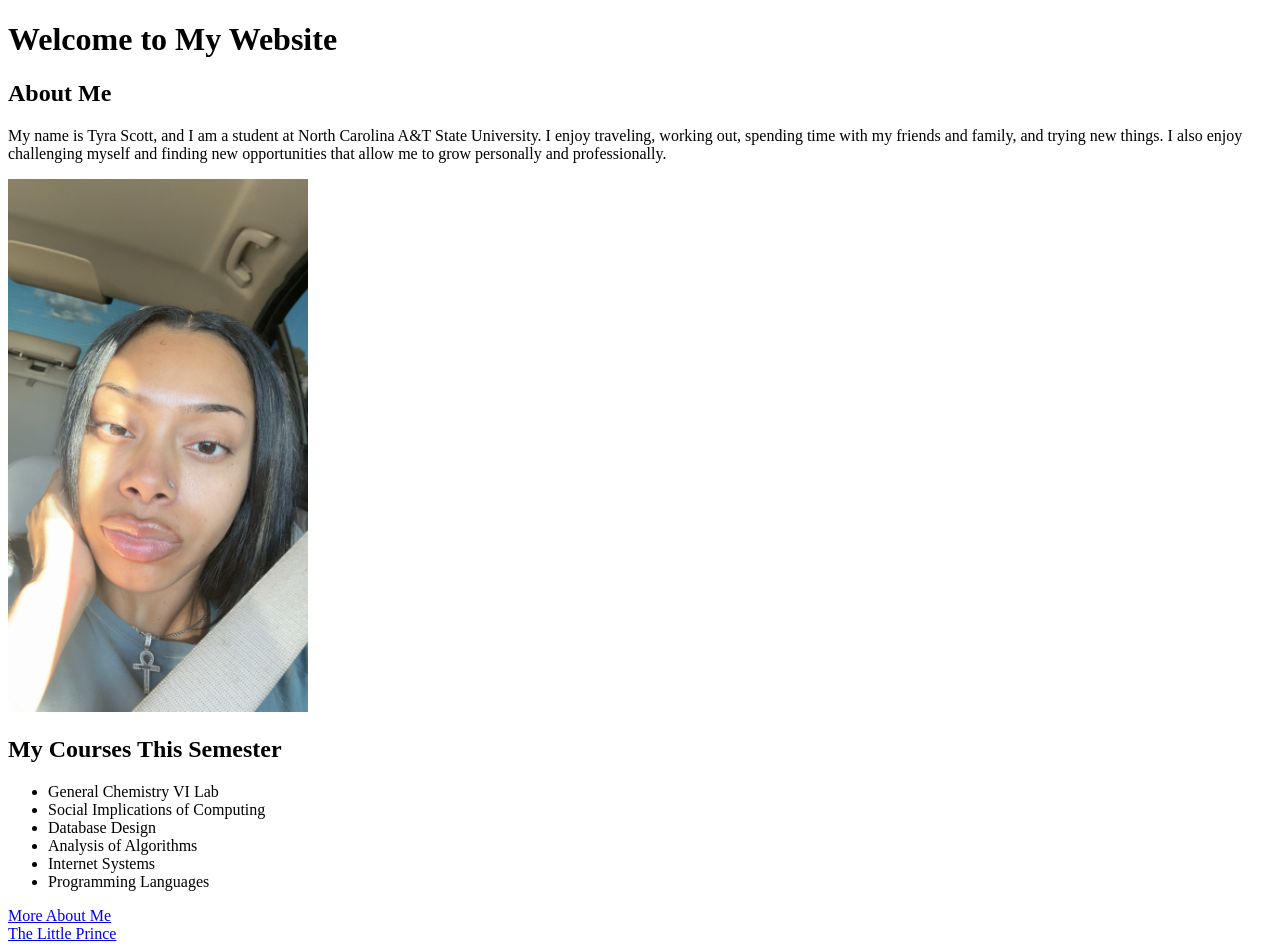
<file: index.html>
<!DOCTYPE html>
<html>

<head>
    <title>Tyra's Website</title>
</head>

<body>

    <!-- About me -->
    <h1>Welcome to My Website</h1>

    <h2>About Me</h2>

    <p>
        My name is Tyra Scott, and I am a student at North Carolina A&T State University.
        I enjoy traveling, working out, spending time with my friends and family, and trying new things.
        I also enjoy challenging myself and finding new opportunities that allow me to grow personally and professionally.
    </p>


<!-- My picture -->
<img src="img/img1.jpg" alt="Photo of me" width="300">

<!-- My classes -->
<h2>My Courses This Semester</h2>

<ul>
    <li>General Chemistry VI Lab</li>
    <li>Social Implications of Computing</li>
    <li>Database Design</li>
    <li>Analysis of Algorithms</li>
    <li>Internet Systems</li>
    <li>Programming Languages</li>
</ul>


<!-- Introduction page -->
<a href="introduction.html">More About Me</a>

<br>
<a href="little_prince.html">The Little Prince</a>

</body>

</html>
</file>
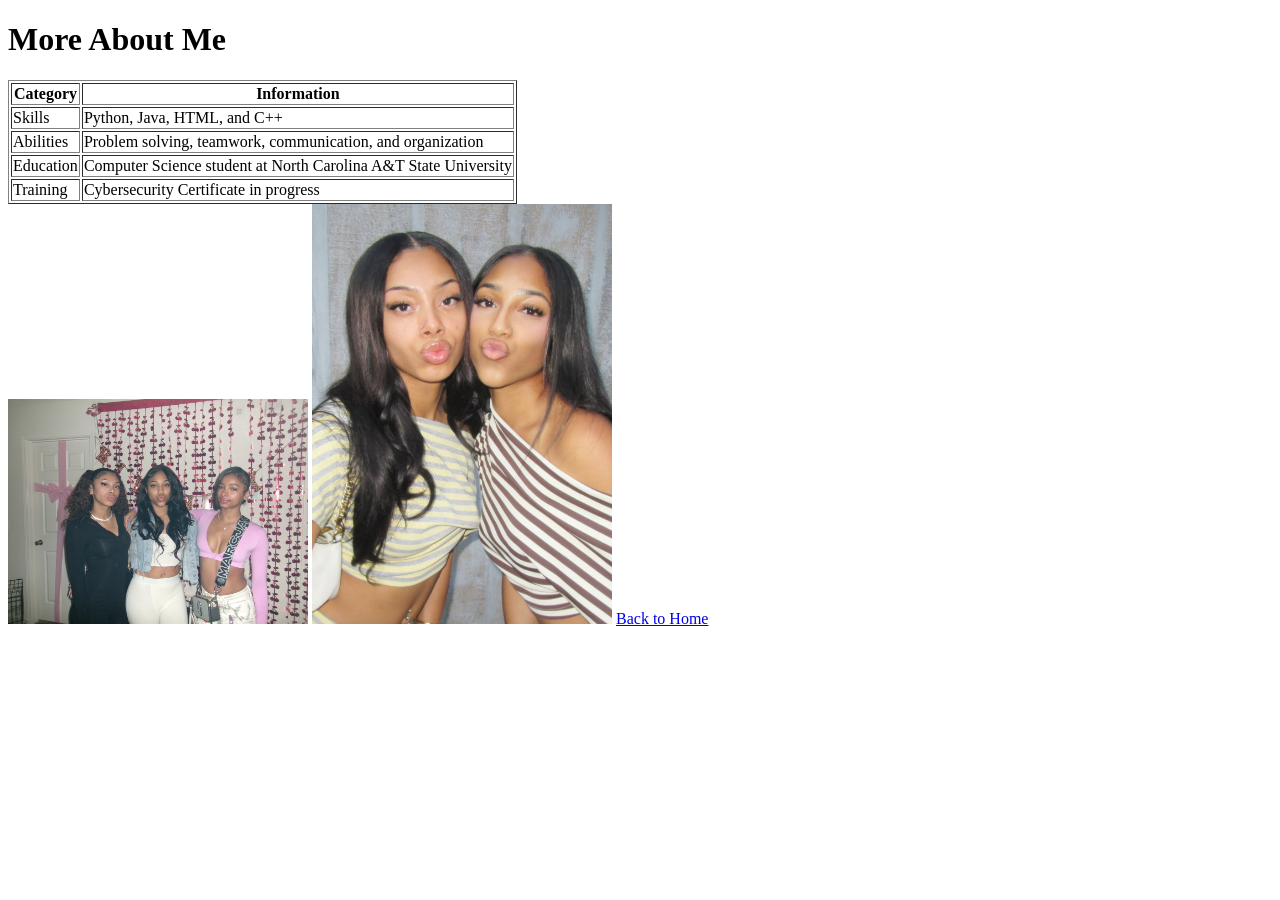
<file: introduction.html>
<!DOCTYPE html>

<html>

<head>
    <title>Introduction</title>
</head>

<body>

    <!-- Introduction -->
    <h1>More About Me</h1>

    <!-- My background -->
    <table border="1">
        <tr>
            <th>Category</th>
            <th>Information</th>
        </tr>

        <tr>
            <td>Skills</td>
            <td>Python, Java, HTML, and C++</td>
        </tr>

        <tr>
            <td>Abilities</td>
            <td>Problem solving, teamwork, communication, and organization</td>
        </tr>

        <tr>
            <td>Education</td>
            <td>Computer Science student at North Carolina A&T State University</td>
        </tr>

        <tr>
            <td>Training</td>
            <td>Cybersecurity Certificate in progress</td>
        </tr>
    </table>

    <!-- My pictures -->
    <img src="img/img2.jpg" alt="Personal photo" width="300">
    <img src="img/img3.jpg" alt="Personal photo" width="300">

    <!-- Back to home -->
    <a href="index.html">Back to Home</a>

</body>

</html>
</file>
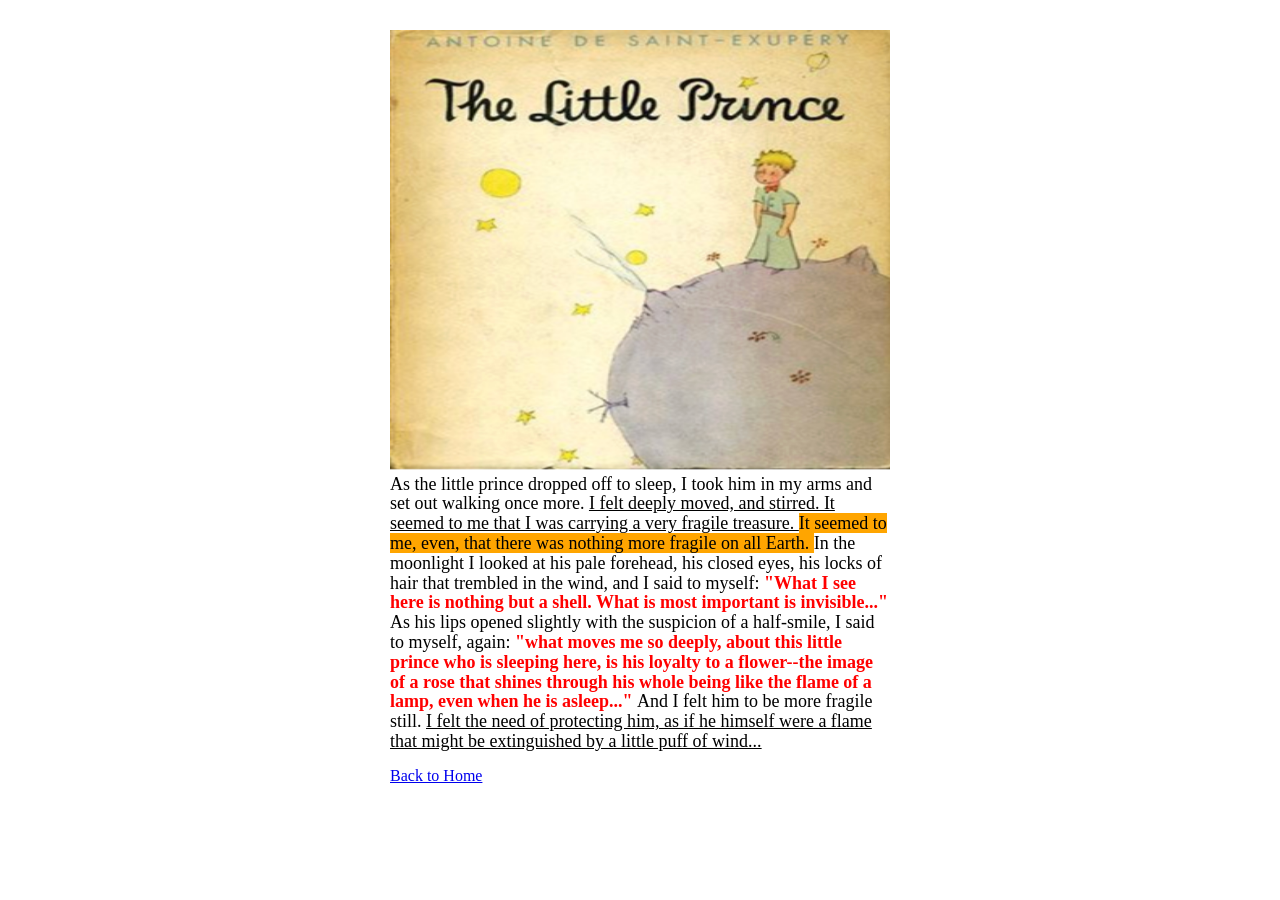
<file: little_prince.html>
<!DOCTYPE html>
<html lang="en">

<head>
    <meta charset="UTF-8">
    <title>The Little Prince</title>
    <link rel="stylesheet" href="style.css">
</head>

<body>

<div class="prince-page">

    <img src="img/little_prince.jpg"
         alt="The Little Prince"
         class="book-image">

    <p class="prince-text">

        As the little prince dropped off to sleep, I took him in my arms and set out walking once more.

        <span class="underlined-text">
            I felt deeply moved, and stirred. It seemed to me that I was carrying a very fragile treasure.
        </span>

        <span class="orange-text">
            It seemed to me, even, that there was nothing more fragile on all Earth.

        </span>
            In the moonlight I looked at his pale forehead, his closed eyes, his locks of hair that trembled in
            the wind, and I said to myself:

        <span class="red-text">
            "What I see here is nothing but a shell. What is most important is invisible..."
        </span>

        As his lips opened slightly with the suspicion of a half-smile, I said to myself, again:

        <span class="red-text">
            "what moves me so deeply, about this little prince who is sleeping here, is his loyalty to a flower--the
            image of a rose that shines through his whole being like the flame of a lamp, even when he is asleep..."
        </span>
            And I felt him to be more fragile still.

        <span class="underlined-text">
            I felt the need of protecting him, as if he himself were a flame that might be extinguished by a
            little puff of wind...
        </span>

    </p>

    <a href="index.html">Back to Home</a>

</div>

</body>

</html>

</html>
</file>
<file: style.css>
body {
    font-family: Georgia, "Times New Roman", serif;
}

.prince-page {
    width: 500px;
    margin: 30px auto;
}

.book-image {
    width: 500px;
    display: block;
}

.prince-text {
    font-size: 18px;
    line-height: 1.1;
    margin-top: 5px;
    margin-bottom: 15px;
}

.orange-text {
    background-color: orange;
}

.underlined-text {
    text-decoration: underline;
}

.red-text {
    color: red;
    font-weight: bold;
}

a {
    display: block;
    margin-top: 15px;
}
</file>
